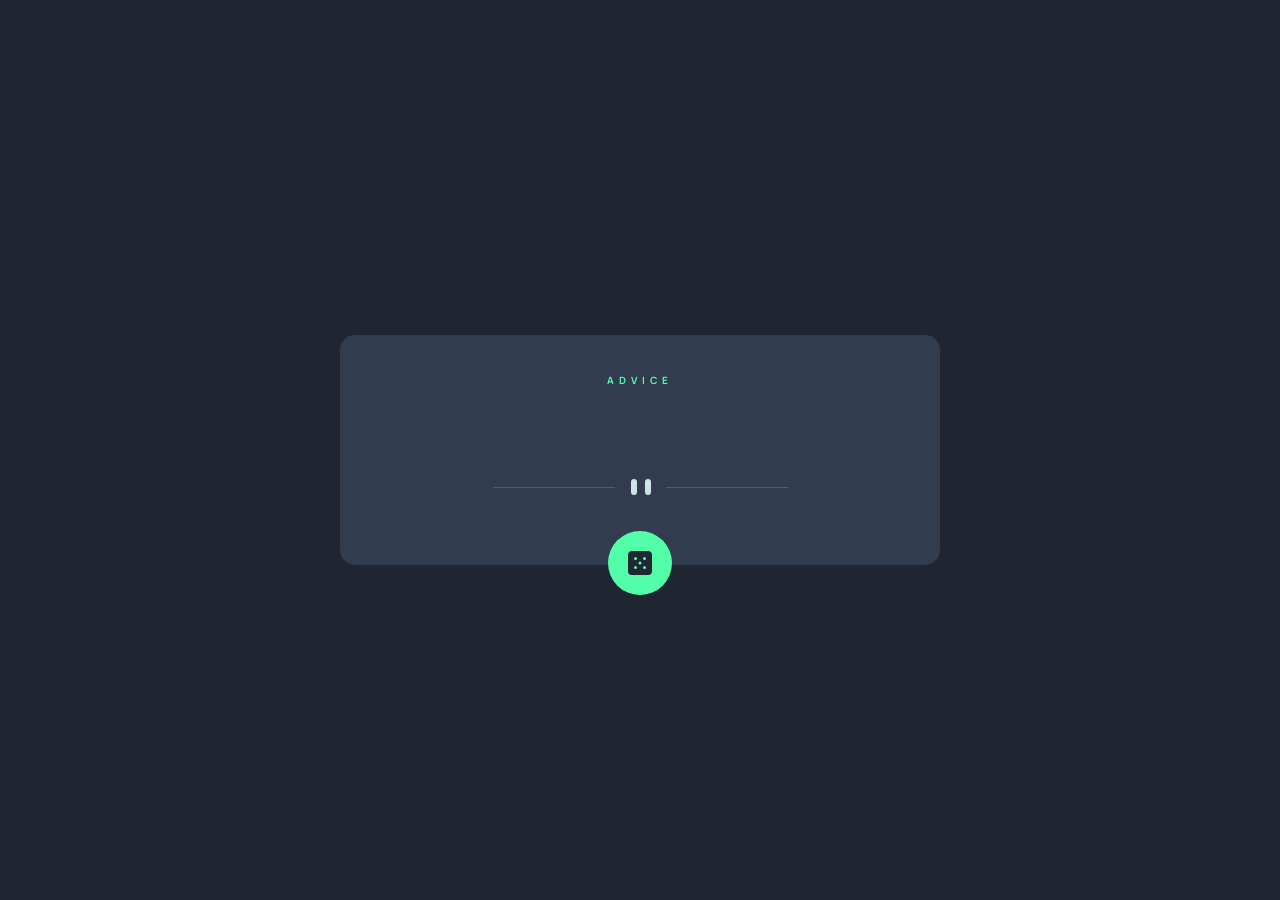
<file: index.html>
<!DOCTYPE html>
<html lang="en">
  <head>
    <meta charset="UTF-8" />
    <meta name="viewport" content="width=device-width, initial-scale=1.0" />
    <title>Advice Generator App | Arrejoria Lucas</title>
    <link rel="icon" href="favicon.webp" type="image/x-icon" />

    <meta name="title" content="Advice Generator App  - Arrejoria Lucas" />
    <meta
      name="description"
      content="This challenge uses the Advice Slip API to generate random quotes of advice."
    />

    <!-- Open Graph / Facebook -->
    <meta property="og:type" content="website" />
    <meta property="og:url" content="https://arr-advice-generator-app/" />
    <meta
      property="og:title"
      content="Advice Generator App  - Arrejoria Lucas"
    />
    <meta
      property="og:description"
      content="This challenge uses the Advice Slip API to generate random quotes of advice."
    />
    <meta
      property="og:image"
      content="/screenshot.png"
    />

    <!-- Twitter -->
    <meta property="twitter:card" content="summary_large_image" />
    <meta property="twitter:url" content="https://arr-advice-generator-app/" />
    <meta
      property="twitter:title"
      content="Advice Generator App  - Arrejoria Lucas"
    />
    <meta
      property="twitter:description"
      content="This challenge uses the Advice Slip API to generate random quotes of advice."
    />
    <meta
      property="twitter:image"
      content="/screenshot.png"
    />
    <script>
      document.documentElement.classList.remove("no-js");
      document.documentElement.classList.add("js");
    </script>

    <meta name="theme-color" content="#313c4e" />

    <!-- Reset Styles -->
    <link
      rel="stylesheet"
      type="text/css"
      href="assets/css/vendor/normalize.css"
    />
    <!-- Stylesheets -->
    <link rel="stylesheet" type="text/css" href="assets/css/main.min.css" />
  </head>
  <body class="container">
    <!-- Main Section Starts Here  -->
    <main class="container">
      <div class="advice">
        <h5 class="advice__title">Advice <span id="adviceID"></span></h5>
        <div aria-label="Advice Paragraph" id="adviceText" class="advice__text">
          <p></p>
        </div>

        <picture class="advice__divider">
          <source
            srcset="assets/images/pattern-divider-mobile.svg"
            media="(min-width: 600px)"
          />
          <img
            src="assets/images/pattern-divider-desktop.svg"
            alt="Divider Image"
          />
        </picture>
        
        <button id="advBtn" class="advice__button" aria-label="Generate Advice Button">
          <svg id="advSvg" width="24" height="24" xmlns="http://www.w3.org/2000/svg">
            <path
              d="M20 0H4a4.005 4.005 0 0 0-4 4v16a4.005 4.005 0 0 0 4 4h16a4.005 4.005 0 0 0 4-4V4a4.005 4.005 0 0 0-4-4ZM7.5 18a1.5 1.5 0 1 1 0-3 1.5 1.5 0 0 1 0 3Zm0-9a1.5 1.5 0 1 1 0-3 1.5 1.5 0 0 1 0 3Zm4.5 4.5a1.5 1.5 0 1 1 0-3 1.5 1.5 0 0 1 0 3Zm4.5 4.5a1.5 1.5 0 1 1 0-3 1.5 1.5 0 0 1 0 3Zm0-9a1.5 1.5 0 1 1 0-3 1.5 1.5 0 0 1 0 3Z"
              fill="#202733"
            />
          </svg>
        </button>
      </div>
    </main>

    <!-- Your custom scripts -->
    <script src="assets/js/main.js" type="module"></script>
  </body>
</html>
</file>
<file: assets/css/main.min.css>
@charset "UTF-8";@import url(https://fonts.googleapis.com/css2?family=Manrope:wght@400;800&display=swap);html{box-sizing:border-box;font-size:62.5%;scroll-behavior:smooth}@media only screen and (min-width:90em){html{font-size:70%}}body{background-color:hsl(218deg,23%,16%);background-repeat:no-repeat;background-size:contain;background-position:top}*{font-family:Manrope,sans-serif}.container{display:grid;margin:0 auto;place-items:center;min-height:100vh;width:min(100vw,1440px)}*{margin:0;padding:0}*,:after,:before{box-sizing:inherit}img,picture{display:block;user-select:none;max-width:100%;height:auto}button,input,select,textarea{background:0 0;color:inherit;border:none;padding:0;font:inherit;cursor:pointer;outline:inherit}input[type=range]{margin-block:1.25rem}h1,h2,h3,h4,h5,h6,p{overflow-wrap:break-word}a{text-decoration:none}ul{list-style:none;margin:0;padding:0}hr{border:1px solid hsl(193deg,38%,86%)}p{margin:0}.advice{position:relative;display:flex;flex-direction:column;align-items:center;justify-content:center;gap:3rem;padding:4rem;margin:0 1rem;background-color:hsl(218deg,23%,25%);border-radius:15px;text-align:center;height:auto;width:100%;max-width:350px}.advice__title{color:hsl(150deg,100%,66%);font-size:1rem;letter-spacing:5px;text-transform:uppercase}.advice__text p{color:hsl(193deg,38%,86%);font-size:28px;font-weight:800;transition:opacity 1s cubic-bezier(.48,.17,.49,.84)}.advice__text p::before{content:"“"}.advice__text p::after{content:"”"}.advice__divider{padding-bottom:3rem}.advice__button{position:absolute;bottom:-3em;background-color:hsl(150deg,100%,66%);border-radius:50%;display:inline-flex;padding:2rem;transition:box-shadow .5s,transform .2s;transition-timing-function:cubic-bezier(.48,.17,.49,.84);animation:scaleBtn .8s ease-in}.advice__button.rotate-animation{animation:rotateDice .8s ease-in}.advice__button:hover{box-shadow:0 0 15px 5px hsl(150deg,100%,66%)}.advice__button:active{transform:translateY(5px)}@keyframes rotateDice{0%{transform:rotate(0)}50%{transform:rotate(180deg)}100%{transform:rotate(360deg)}}@keyframes scaleBtn{from{transform:scale(0);opacity:0}to{opacity:1;transform:scale(100%)}}@media only screen and (min-width:37.5em){.advice{max-width:600px}}
</file>
